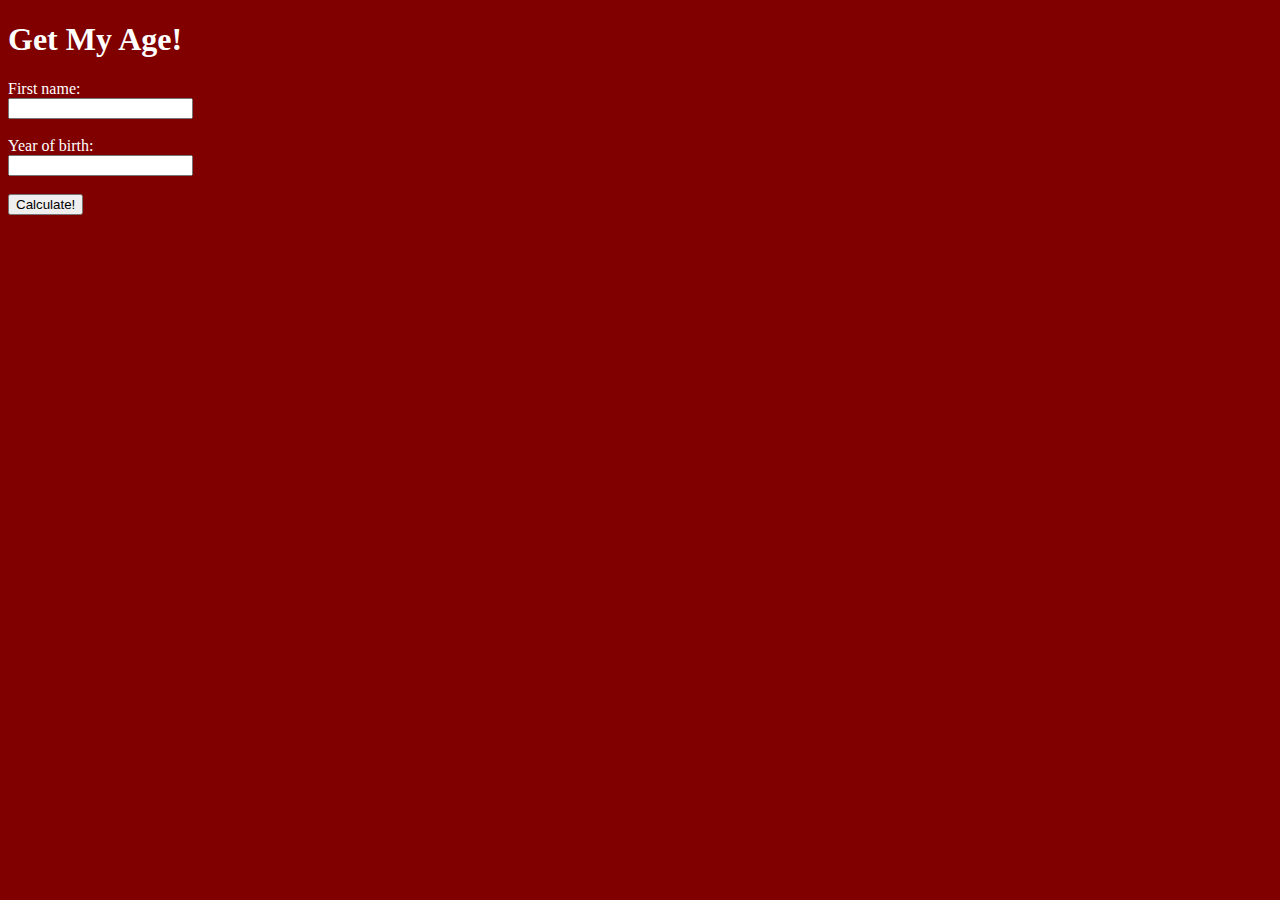
<file: index.html>
<!DOCTYPE html>
<html lang="en">
<head>
    <meta charset="UTF-8">
    <meta http-equiv="X-UA-Compatible" content="IE=edge">
    <meta name="viewport" content="width=device-width, initial-scale=1.0">
    <title>Get My Age</title>
    <link rel="stylesheet" href="style.css">
</head>
<body>
    <div id="app"></div>
</body>
</html>
<script src="model.js"></script>
<script src="view.js"></script>
<script src="controller.js"></script>
</file>
<file: style.css>
body {
    background-color: maroon;
    color: white;
}
</file>
